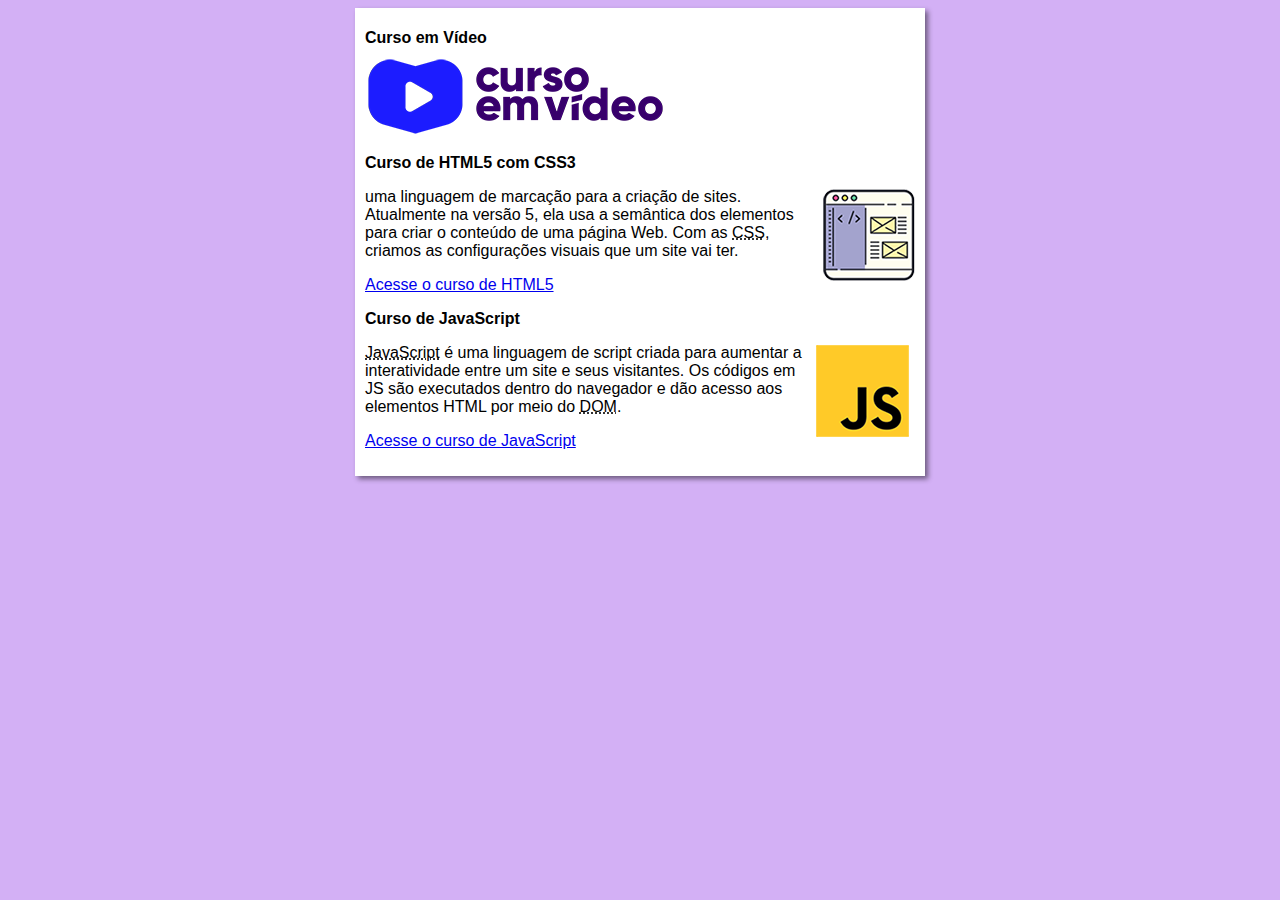
<file: index.html>
<!DOCTYPE html>
<html lang="pt-br">
<head>
    <meta charset="UTF-8">
    <meta http-equiv="X-UA-Compatible" content="IE=edge">
    <meta name="viewport" content="width=device-width, initial-scale=1.0">
    <title>Protótipo de site para o curso de Github</title>
    <link rel="stylesheet" href="estilos/style.css">
</head>
<body>
    <main>
        <header>
            <h1>Curso em Vídeo</h1>
            <img src="imagens/curso-em-video-cor.png" alt="">
        </header>
        <article>
            <h2>Curso de HTML5 com CSS3</h2>
            <img class="lado" src="imagens/curso-html-css.png" alt="Curso HTML">
            <p> uma linguagem de marcação para a criação de sites. Atualmente na versão 5, ela usa a semântica dos elementos para criar o conteúdo de uma página Web. Com as <abbr title="Cascading Style Sheets">CSS</abbr>, criamos as configurações visuais que um site vai ter.</p>
            <p><a href="curso-html.html">Acesse o curso de HTML5</a></p>
        </article>
        <article>
            <h2>Curso de JavaScript</h2>
            <img class="lado" src="imagens/curso-javascript.png" alt="Curso JavaScript">
            <p><abbr title="JavaScript">JavaScript</abbr> é uma linguagem de script criada para aumentar a interatividade entre um site e seus visitantes. Os códigos em JS são executados dentro do navegador e dão acesso aos elementos HTML por meio do <abbr title="Document Object Model">DOM</abbr>.</p>
            <p><a href="curso-js.html">Acesse o curso de JavaScript</a></p>
        </article>
    </main>
</body>
</html>
</file>
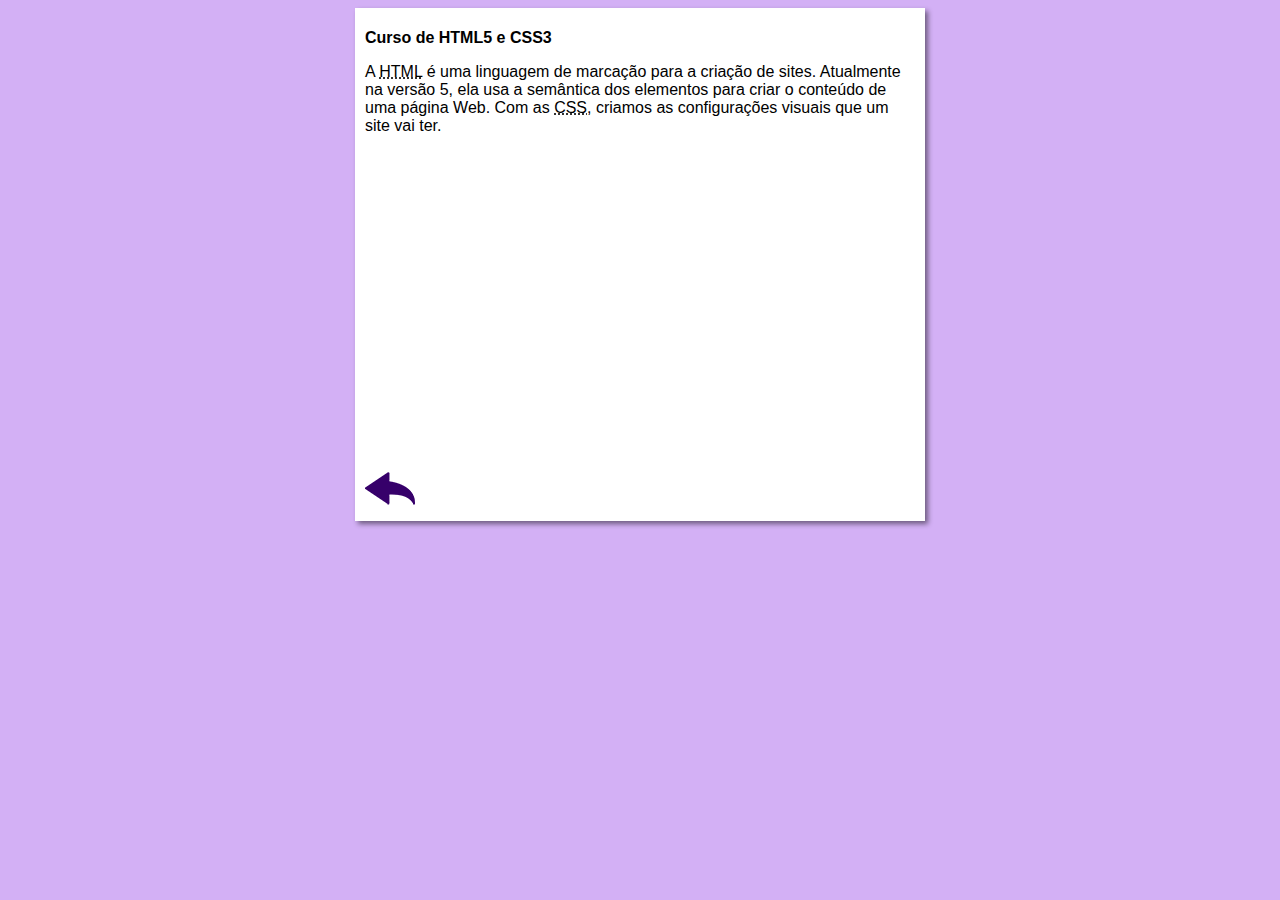
<file: curso-html.html>
<!DOCTYPE html>
<html lang="pt-br">
<head>
    <meta charset="UTF-8">
    <meta http-equiv="X-UA-Compatible" content="IE=edge">
    <meta name="viewport" content="width=device-width, initial-scale=1.0">
    <title>Curso de HTML</title>
    <link rel="stylesheet" href="estilos/style.css">
</head>
<body>
    <main>
        <header>
            <h1>Curso de HTML5 e CSS3</h1>
        </header>
        <article>
            <p>A <abbr title="HyperText Markup Language">HTML</abbr> é uma linguagem de marcação para a criação de sites. Atualmente na versão 5, ela usa a semântica dos elementos para criar o conteúdo de uma página Web. Com as <abbr title="Cascading Style Sheets">CSS</abbr>, criamos as configurações visuais que um site vai ter.</p>

            <iframe width="560" height="315" src="https://www.youtube.com/embed/Ejkb_YpuHWs" title="YouTube video player" frameborder="0" allow="accelerometer; autoplay; clipboard-write; encrypted-media; gyroscope; picture-in-picture" allowfullscreen></iframe>
        
            <a href="index.html" > <img src="imagens/btn-back.png" alt="Voltar"></a>
        </article>
    </main>
</body>
</html>
</file>
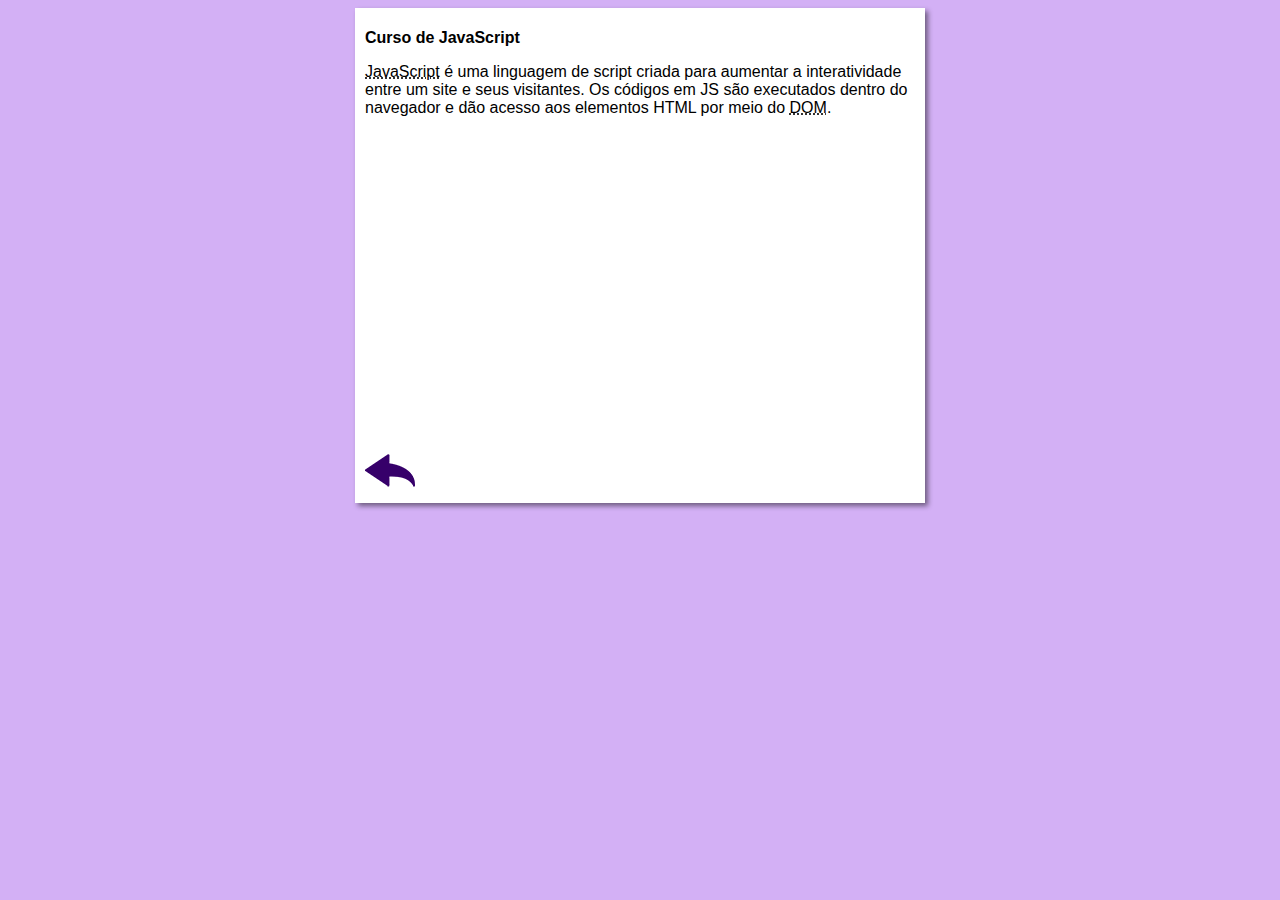
<file: curso-js.html>
<!DOCTYPE html>
<html lang="pt-br">
<head>
    <meta charset="UTF-8">
    <meta name="viewport" content="width=device-width, initial-scale=1.0">
    <title>Curso de JavaScript</title>
    <link rel="stylesheet" href="estilos/style.css">
</head>
<body>
    <main>
        <header>
            <h1>Curso de JavaScript</h1>
        </header>
        <article>
            <p><abbr title="JavaScript">JavaScript</abbr> é uma linguagem de script criada para aumentar a interatividade entre um site e seus visitantes. Os códigos em JS são executados dentro do navegador e dão acesso aos elementos HTML por meio do <abbr title="Document Object Model">DOM</abbr>.</p>

            <iframe width="560" height="315" src="https://www.youtube.com/embed/BXqUH86F-kA" frameborder="0" allow="accelerometer; autoplay; encrypted-media; gyroscope; picture-in-picture" allowfullscreen></iframe>

            <a href="index.html"><img src="imagens/btn-back.png" alt="Voltar"></a>
        </article>
    </main>
</body>
</html>
</file>
<file: estilos/style.css>
*{
    font-family: Arial, Helvetica, sans-serif;
    font-size: 16px;
}
body {
    background-color: rgb(211, 176, 245);
}
main{
    background-color: white;
    width: 550px;
    margin: auto;
    padding: 10px;
    box-shadow: 3px 3px 5px rgba(0, 0, 0, 0.479);
}
img.lado{
    float:right;
    }
</file>
